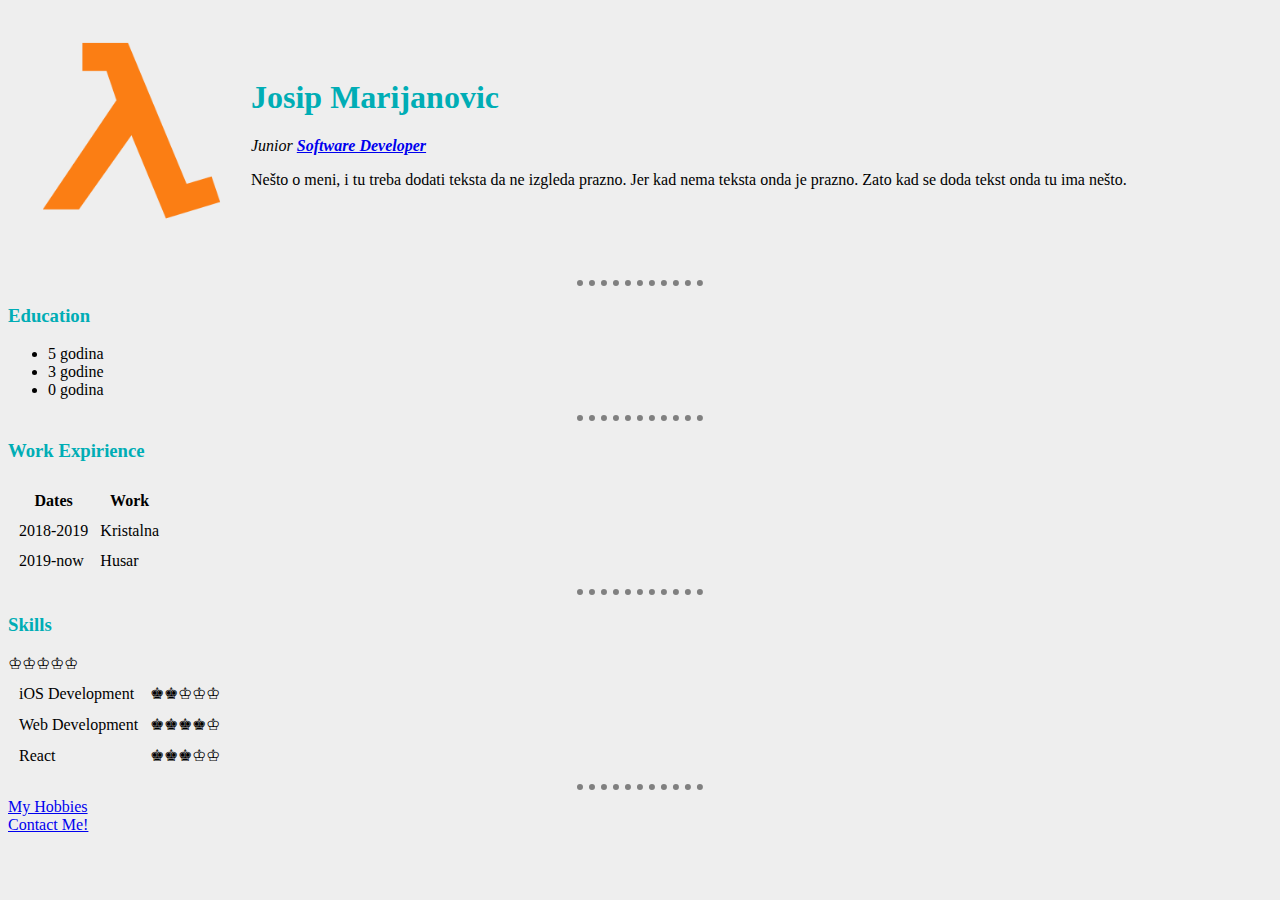
<file: index.html>
<!DOCTYPE html>
<html lang="en" dir="ltr">

<head>
  <meta charset="utf-8">
  <title>♔ Josip Marijanovic "\1F003"</title>
  <link rel="stylesheet" href="css/styles.css">


</head>

<body>
  <table cellspacing="20">
    <tr>
      <td> <img class="logo" src="images/Orange_lambda.svg.png" height="200px" width="200px" alt="moj logo pic"></img>
      </td>
      <td>
        <h1 id="heading">Josip Marijanovic</h1>
        <p><em>Junior <strong><a href="https://en.wikipedia.org/wiki/Software_engineer">Software Developer</a></strong></em></p>
        <p>Nešto o meni, i tu treba dodati teksta da ne izgleda prazno. Jer kad nema teksta onda je prazno. Zato kad se doda tekst onda tu ima nešto.</p>
      </td>
    </tr>
  </table><br>
  <hr>
  <h3>Education</h3>
  <ul>
    <li>5 godina</li>
    <li>3 godine</li>
    <li>0 godina</li>
  </ul>
  <hr>
  <h3>Work Expirience</h3>
  <table cellspacing="10">
    <thead>
      <tr>
        <th>Dates</th>
        <th>Work</th>
      </tr>
    </thead>
    <tbody>
      <tr>
        <td>2018-2019</td>
        <td>Kristalna</td>
      </tr>
      <tr>
        <td>2019-now</td>
        <td>Husar</td>
      </tr>
    </tbody>
  </table>
  <hr>
  <h3>Skills</h3>
  <table cellspacing="10">
    <!--https://css-tricks.com/five-methods-for-five-star-ratings/-->
    <div class="rating">
      <span>♔</span><span>♔</span><span>♔</span><span>♔</span><span>♔</span>
    </div>
    <tr>
      <td>iOS Development</td>
      <td>♚♚♔♔♔</td>

    </tr>
    <tr>
      <td>Web Development</td>
      <td>♚♚♚♚♔</td>
    </tr>
    <tr>
      <td>React</td>
      <td>♚♚♚♔♔</td>
    </tr>
  </table>
  <hr>
  <li><a href="hobbies.html">My Hobbies</a></li>
  <li><a href="contact.html">Contact Me!</a></li>
</body>

</html>
</file>
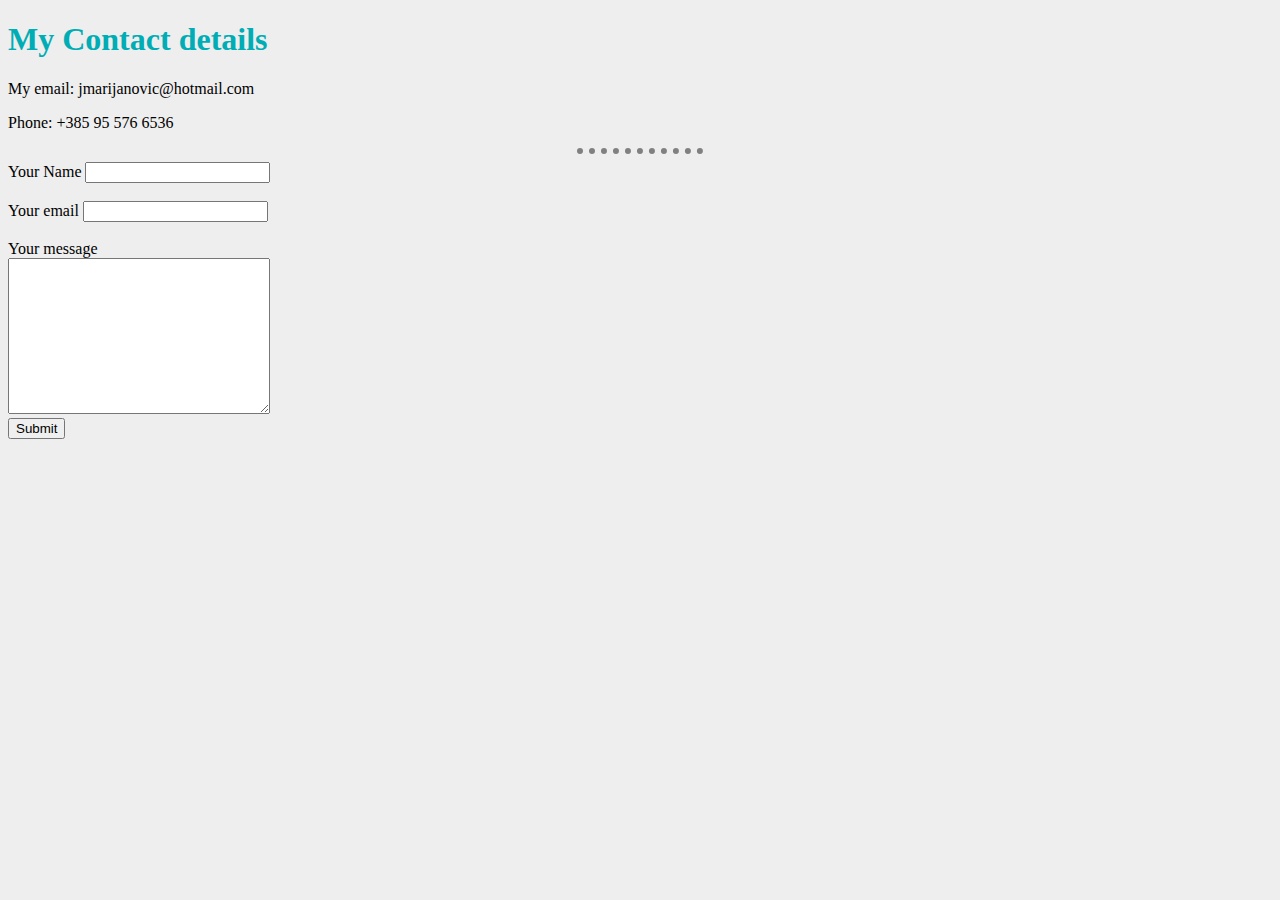
<file: contact.html>
<!DOCTYPE html>
<html lang="en" dir="ltr">

<head>
  <meta charset="utf-8">
  <title>Contact</title>
  <link rel="stylesheet" href="css/styles.css">

</head>

<body>
  <h1>My Contact details</h1>
  <p>My email: jmarijanovic@hotmail.com</p>
  <p>Phone: +385 95 576 6536</p>
  <hr>
  <form class="" action="mailto:josip.marijanovic@husar.ai" method="post" enctype="text/plain">
    <label>Your Name</label>
    <input type="text" name="yourName" value=""><br><br>
    <!--<input type="color" name="" value="">
    <label>Do you want to sing up to the email list?</label>
    <input type="checkbox" name="" value="">-->
    <label>Your email</label>
    <input type="email" name="yourEmail" value=""><br>
    <br>
    <label>Your message</label><br>
    <textarea name="yourMessage" rows="10" cols="30"></textarea><br>
    <input type="submit" name="">
  </form>
</body>

</html>
</file>
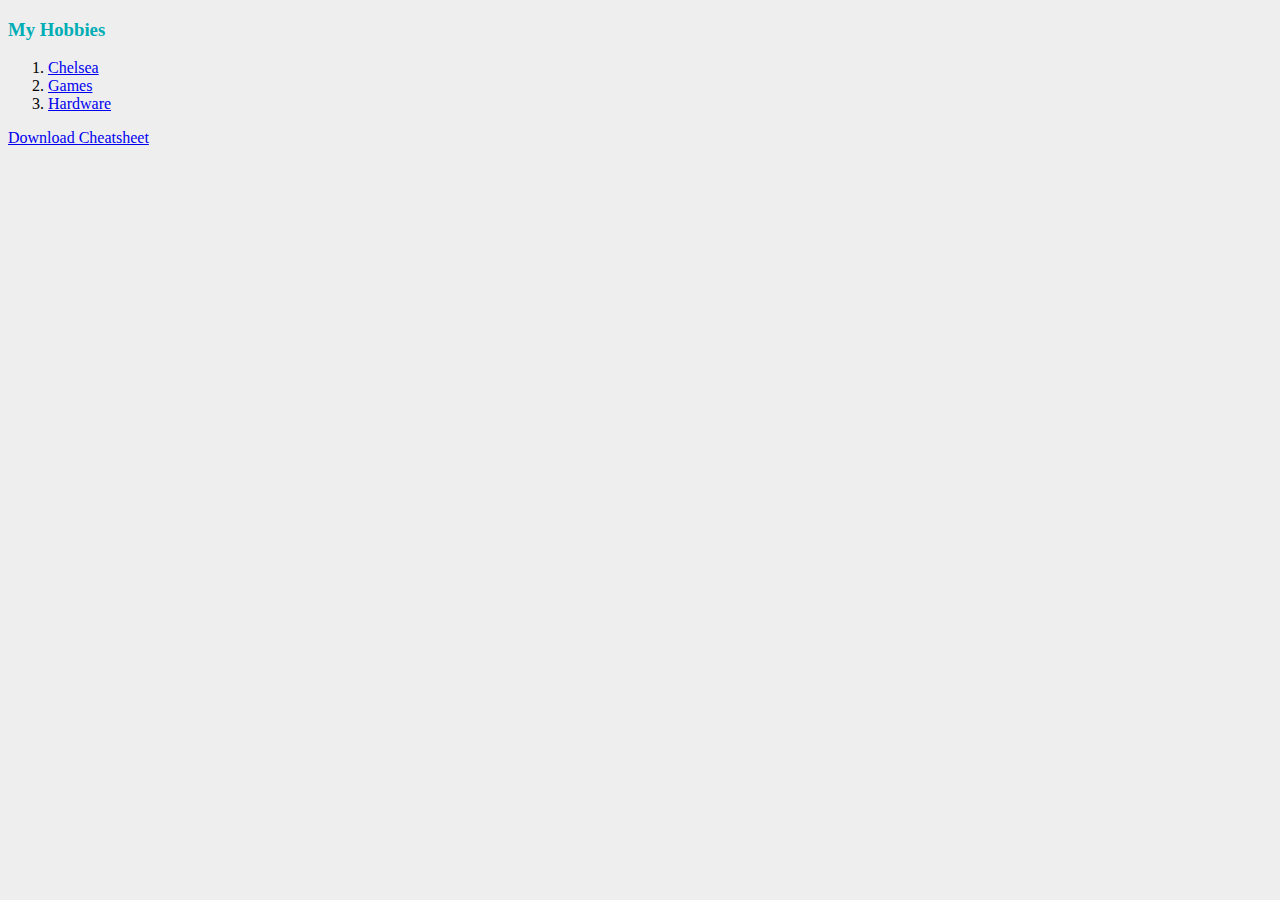
<file: hobbies.html>
<!DOCTYPE html>
<html lang="en" dir="ltr">

<head>
  <meta charset="utf-8">
  <title>My Hobbies</title>
  <link rel="stylesheet" href="css/styles.css">

</head>

<body>
  <h3>My Hobbies</h3>
  <ol>
    <li><a href="https://www.chelseafc.com/en">Chelsea</a></li>
    <li><a href="https://en.wikipedia.org/wiki/Video_game">Games</a></li>
    <li><a href="https://en.wikipedia.org/wiki/Computer_hardware">Hardware</a></li>
  </ol>
  <a download href="https://web.stanford.edu/group/csp/cs21/htmlcheatsheet.pdf" download>Download Cheatsheet</a>
</body>

</html>
</file>
<file: css/styles.css>
/*********************************tag selectors*******************************/
body {
  background-color: #eeeeee;
}

hr {
  border-style: none;
  border-top-style: dotted;
  border-color: grey;
  border-width: 6px;
  width: 10%;
}

h1 {
  color: #00adb5;
}

h3 {
  color: #00adb5;
}

img:hover {
  background-color: black;
}

/*********************************class selectors*******************************/
.rating {
  unicode-bidi: bidi-override;
  direction: rtl;
  text-align: left;
}

.rating>span:hover:before,
.rating>span:hover~span:before {
  content: "\0265A";
  position: absolute;
}

/*.logo {
  border-radius: 150px;
}
/*********************************id selectors*******************************/
/*
#heading {
  color: red;
}
*/
</file>
